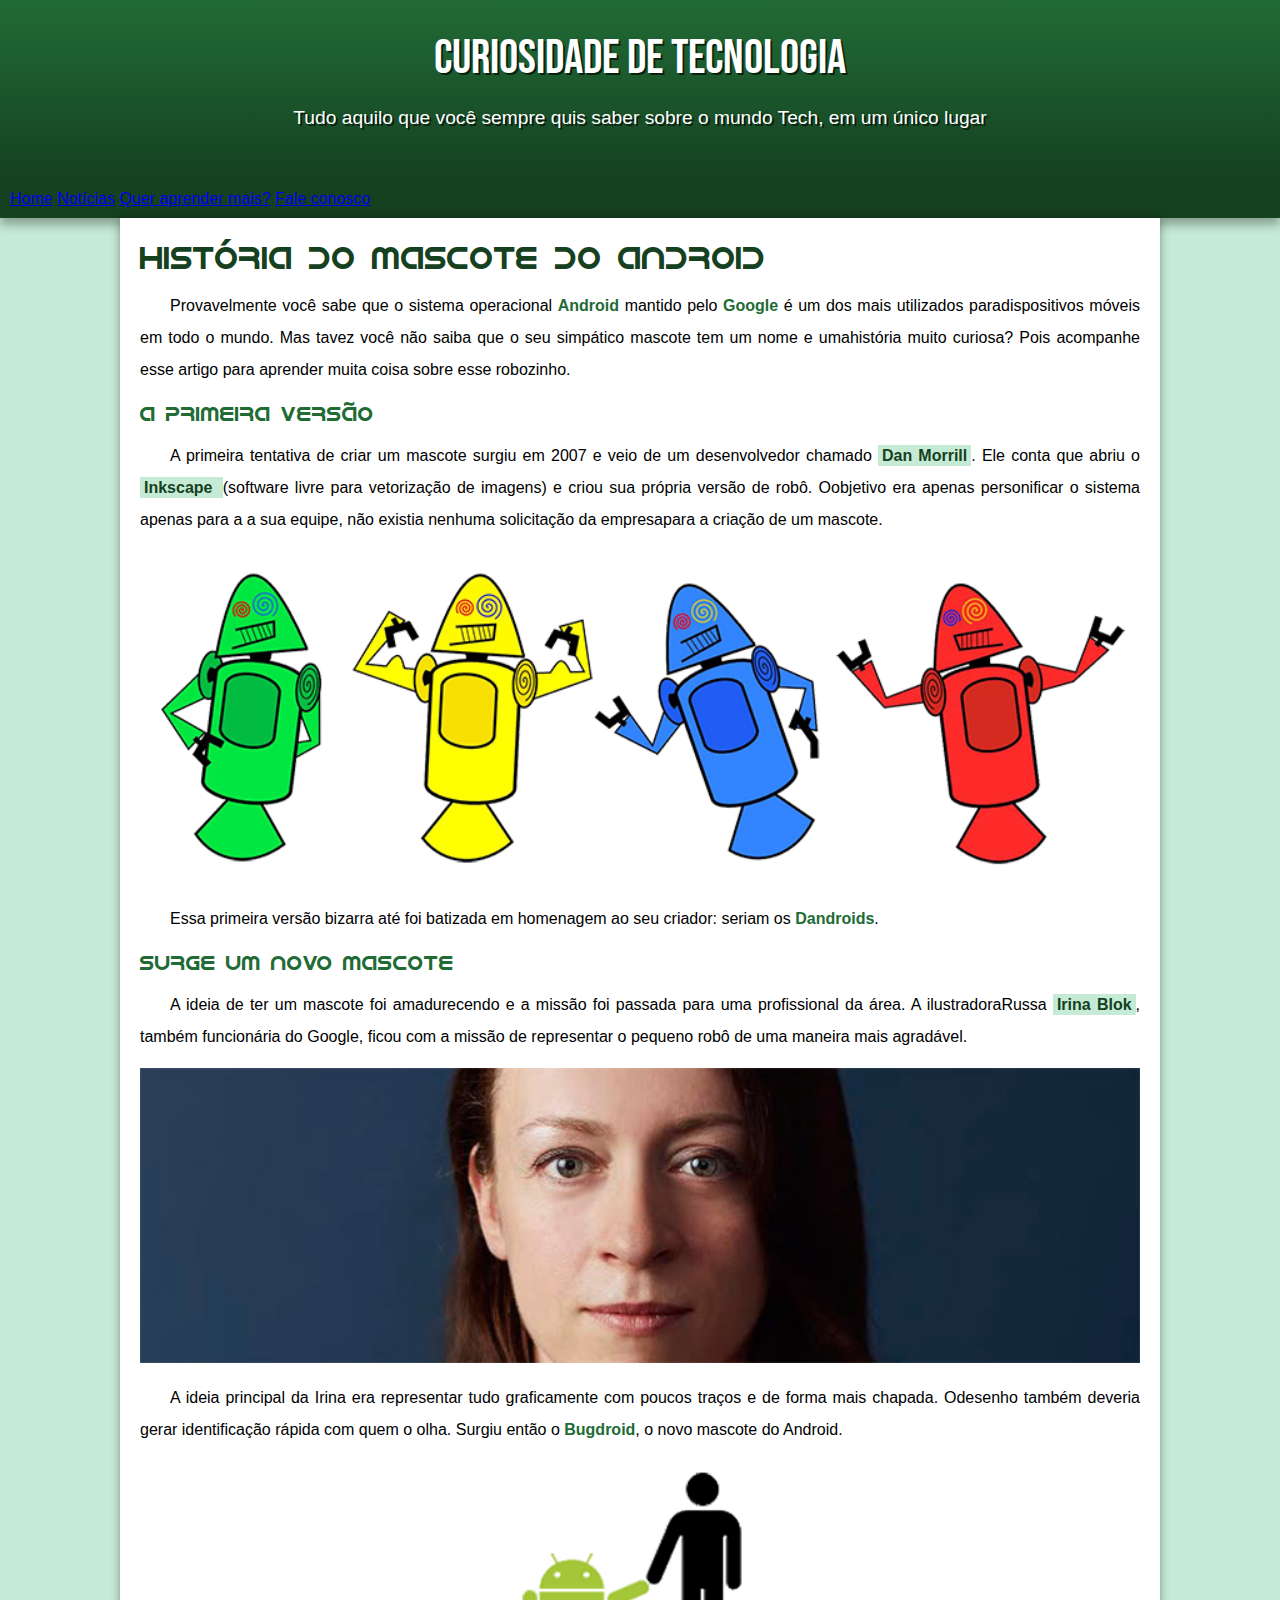
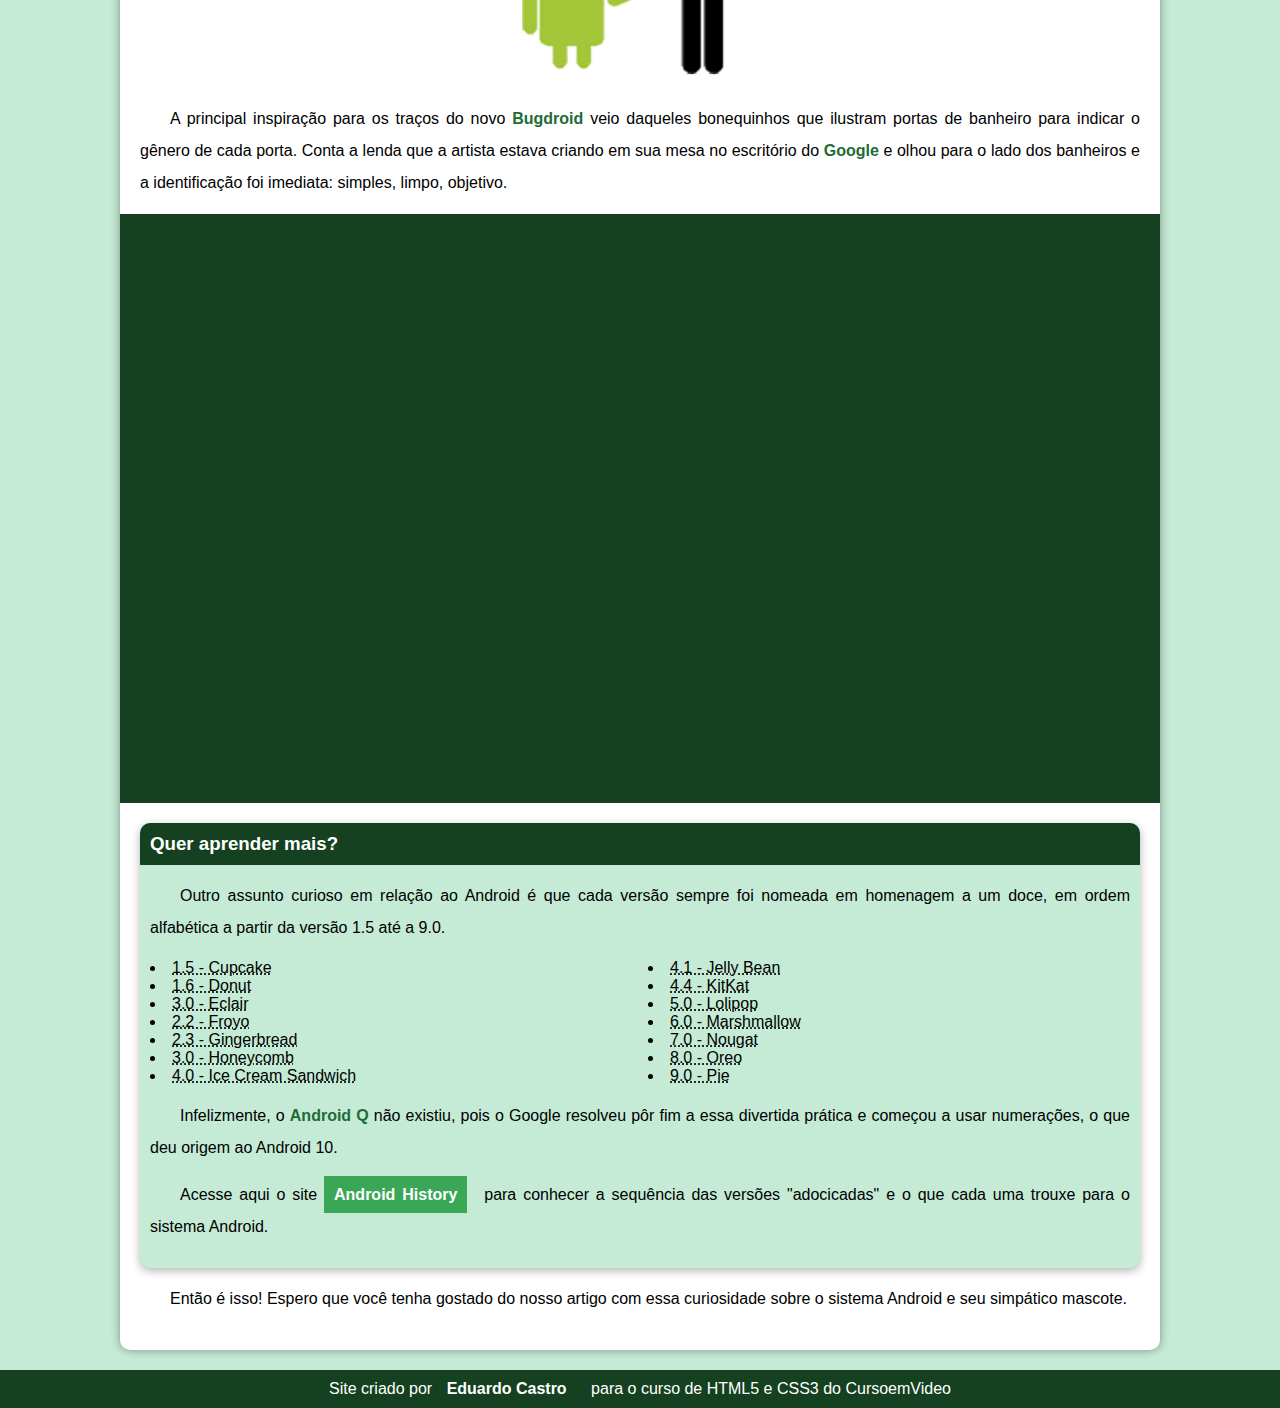
<file: index.html>
<!DOCTYPE html>
<html lang="pt-br">
<head>
    <meta charset="UTF-8">
    <meta name="viewport" content="width=device-width, initial-scale=1.0">
    <meta name="description" content="Projeto Android criado pelo Dev Eduardo Castro para o curso de HTML5 e CSS3 do CursoEmVideo">
    <title>Desafio 10</title>
    <link rel="shortcut icon" href="imagens/favicon.ico" type="image/x-icon">

    <link rel="stylesheet" href="estilo/style.css"> 
    <link rel="stylesheet" href="estilo/media-query.css">

    <link rel="stylesheet" href="https://fonts.googleapis.com/css2?family=Material+Symbols+Outlined:opsz,wght,FILL,GRAD@24,400,0,0&icon_names=menu" />
</head>
<body onresize="tamanho()">
    <header>
        <h1 id="home">CURIOSIDADE DE TECNOLOGIA</h1>
        <p>Tudo aquilo que você sempre quis saber sobre o mundo Tech, em um único lugar</p>        
    </header>

    <span id="item-menu" class="material-symbols-outlined" onclick="clickMenu()">menu</span>

    <nav id="itens">
        <a href="#home" class="navegacao">Home</a>
        <a href="#historia" class="navegacao">Notícias</a>
        <a href="#queraprendermais" class="navegacao">Quer aprender mais?</a>
        <a href="https://github.com/eduardocastros-dev" target="_blank" class="navegacao">Fale conosco</a>
    </nav>        

    <main>
        <article id="historia">
            <h1>HISTÓRIA DO MASCOTE DO ANDROID</h1>
            <p>Provavelmente você sabe que o sistema operacional <strong>Android</strong> mantido pelo <strong>Google</strong> é um dos mais utilizados paradispositivos móveis em todo o mundo. Mas tavez você não saiba que o seu simpático mascote tem um nome e umahistória muito curiosa? Pois acompanhe esse artigo para aprender muita coisa sobre esse robozinho.</p>

            <h2>A PRIMEIRA VERSÃO</h2>
            <p>A primeira tentativa de criar um mascote surgiu em 2007 e veio de um desenvolvedor chamado <a href="https://androidcommunity.com/dan-morrill-shows-us-the-android-mascot-that-almost-was-20130103/" target="_blank" class="link-main">Dan Morrill</a>. Ele conta que abriu o <a href="https://inkscape.org/pt-br/" target="_blank" class="link-main">Inkscape </a>(software livre para vetorização de imagens) e criou sua própria versão de robô. Oobjetivo era apenas personificar o sistema apenas para a a sua equipe, não existia nenhuma solicitação da empresapara a criação de um mascote.</p>

            <picture>
                <source media="(max-width: 813px)" srcset="imagens/dan-droids-pq.png">
                <img src="imagens/dan-droids.png" alt="Primeiro mascote do android">
            </picture>

            <p>Essa primeira versão bizarra até foi batizada em homenagem ao seu criador: seriam os <strong>Dandroids</strong>.</p>

            <h2>SURGE UM NOVO MASCOTE</h2>

            <p>A ideia de ter um mascote foi amadurecendo e a missão foi passada para uma profissional da área. A ilustradoraRussa <a href="https://www.irinablok.com/android" target="_blank" class="link-main">Irina Blok</a>, também funcionária do Google, ficou com a missão de representar o pequeno robô de uma maneira mais agradável.</p>

            <picture>
                <source media="(max-width: 813px)" srcset="imagens/irina-blok-pq.jpg">
                <img src="imagens/irina-blok.jpg" alt="Irina Block, criadora do mascote do android">
            </picture>

            <p>A ideia principal da Irina era representar tudo graficamente com poucos traços e de forma mais chapada. Odesenho também deveria gerar identificação rápida com quem o olha. Surgiu então o <strong>Bugdroid</strong>, o novo mascote do Android.</p>

            <img src="imagens/bugdroid.png" class="pequena" alt="Mascote atual do android">

            <p>A principal inspiração para os traços do novo <strong>Bugdroid</strong> veio daqueles bonequinhos que ilustram portas de banheiro para indicar o gênero de cada porta. Conta a lenda que a artista estava criando em sua mesa no escritório do <strong>Google</strong> e olhou para o lado dos banheiros e a identificação foi imediata: simples, limpo, objetivo.</p>

            <div class="video"><iframe width="560" height="315" src="https://www.youtube.com/embed/l2UDgpLz20M?si=yO5wLaT3bajDXpw-" title="YouTube video player" frameborder="0" allow="accelerometer; autoplay; clipboard-write; encrypted-media; gyroscope; picture-in-picture; web-share" referrerpolicy="strict-origin-when-cross-origin" allowfullscreen></iframe>
            </div>
                          
        </article>

        <aside id="queraprendermais">
                <h3>Quer aprender mais? </h3>
                <p>Outro assunto curioso em relação ao Android é que cada versão sempre foi nomeada em homenagem a um doce, em ordem alfabética a partir da versão 1.5 até a 9.0.</p>
                <ul>
                    <li><abbr title="Bolo de copo">1.5 - Cupcake</abbr></li>
                    <li><abbr title="Rosquinha">1.6 - Donut</abbr></li>
                    <li><abbr title="Bomba">3.0 - Eclair</abbr></li>
                    <li><abbr title="Iogurte Congelado">2.2 - Froyo</abbr></li>
                    <li><abbr title="Biscoito de Gengibre">2.3 - Gingerbread</abbr></li>
                    <li><abbr title="Favo de Mel">3.0 - Honeycomb</abbr></li>
                    <li><abbr title="Sanduíche de sorvete">4.0 - Ice Cream Sandwich</abbr></li>
                    <li><abbr title="Jujuba">4.1 - Jelly Bean</abbr></li>
                    <li><abbr title="KitKat">4.4 - KitKat</abbr></li>
                    <li><abbr title="Pirulito">5.0 - Lolipop</abbr></li>
                    <li><abbr title="Marshmallow">6.0 - Marshmallow</abbr></li>
                    <li><abbr title="Torrone">7.0 - Nougat</abbr></li>
                    <li><abbr title="Oreo">8.0 - Oreo</abbr></li>
                    <li><abbr title="Torta">9.0 - Pie</abbr></li>
                </ul>
                 
                <p>Infelizmente, o <strong>Android Q</strong> não existiu, pois o Google resolveu pôr fim a essa divertida prática e começou a usar numerações, o que deu origem ao Android 10.</p>

                <p>Acesse aqui o site <a href="https://www.android.com/intl/en_uk/what-is-android/" target="_blank" class="link">Android History</a> para conhecer a sequência das versões "adocicadas" e o que cada uma trouxe para o sistema Android.</p>
            </aside>
            
            <p>Então é isso! Espero que você tenha gostado do nosso artigo com essa curiosidade sobre o sistema Android e seu simpático mascote.</p>
    </main>

    <footer>
        <p>Site criado por <a href="https://github.com/eduardocastros-dev" target="_blank" id="link-rodape" class="link">Eduardo Castro</a> para o curso de HTML5 e CSS3 do CursoemVideo</p>
    </footer>

    <script>
        function tamanho(){
            if (window.innerWidth >= 768){
                itens.style.display = 'block'
            } else {
                itens.style.display = 'none'
            }
        }
        
        function clickMenu(){
            if (itens.style.display == 'block'){
                itens.style.display = 'none'
            } else {
                itens.style.display = 'block'
            }
        }
    </script>
</body>
</html>
</file>
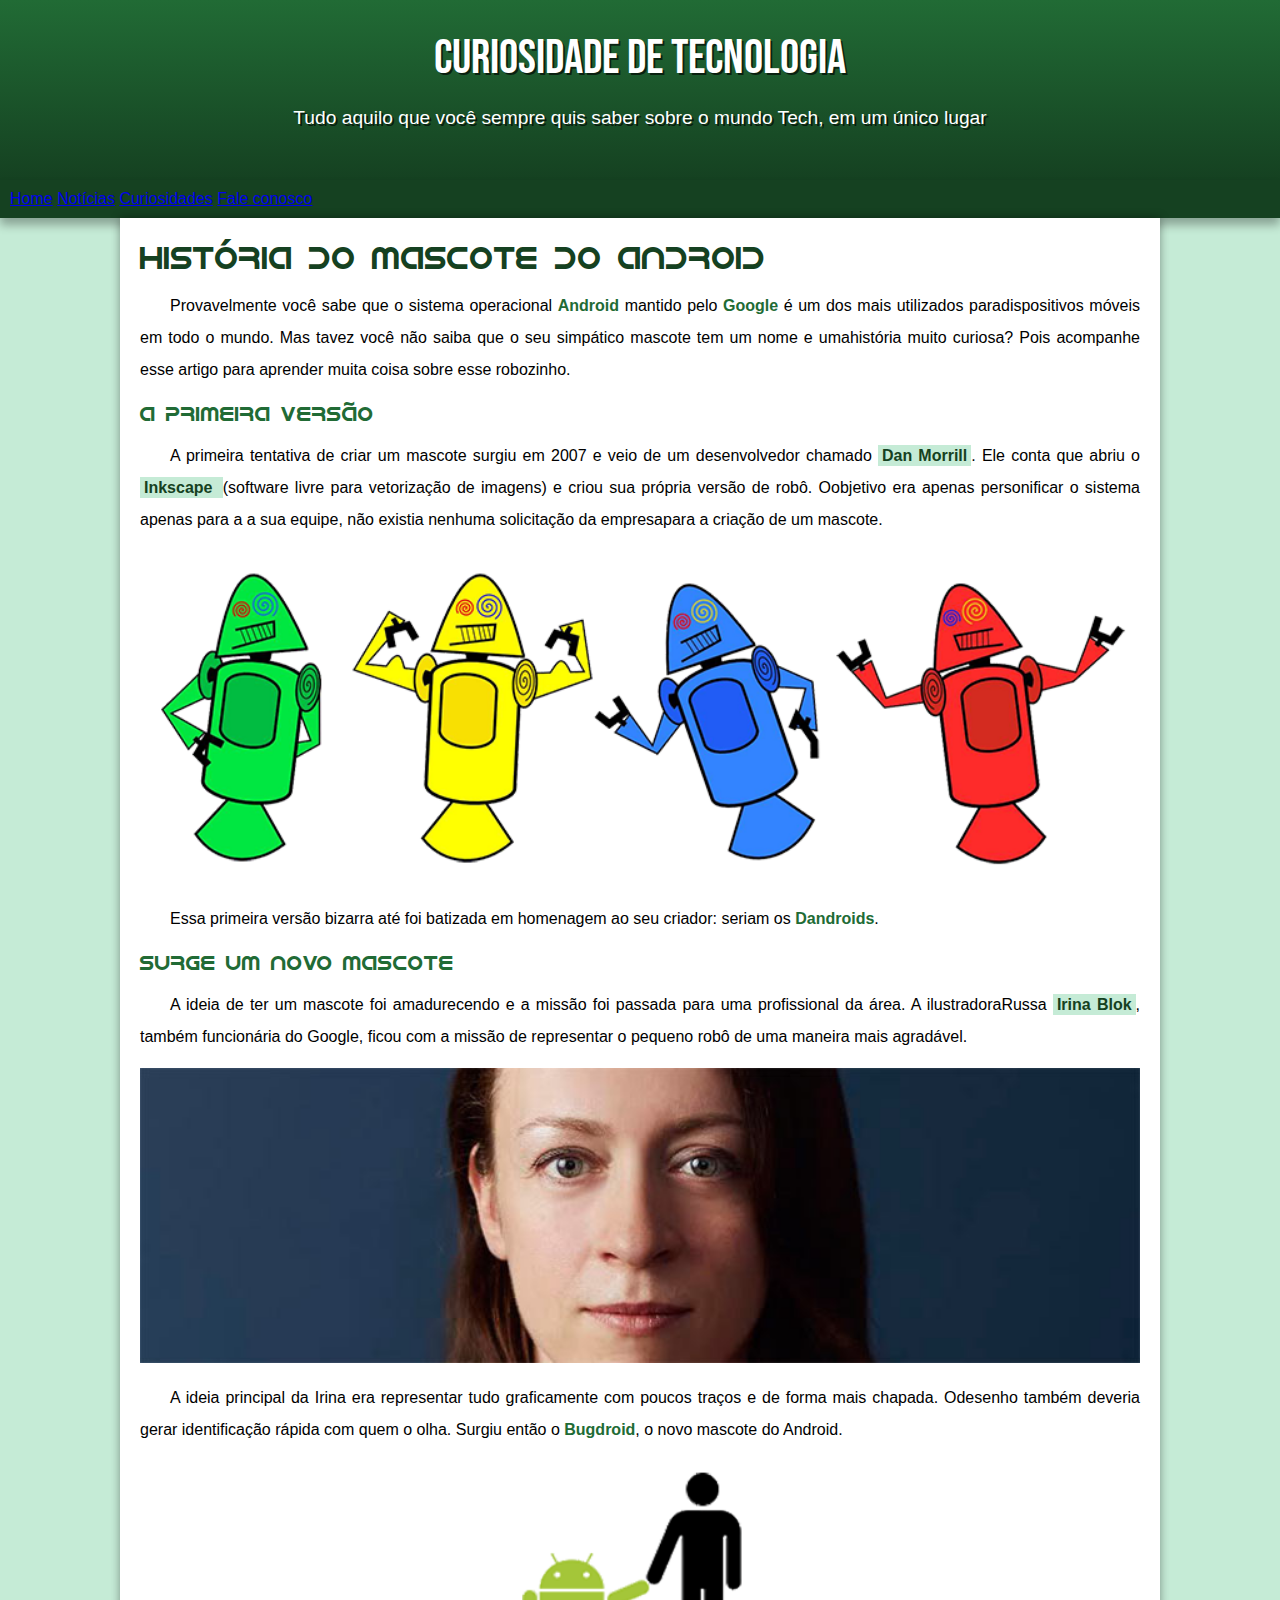
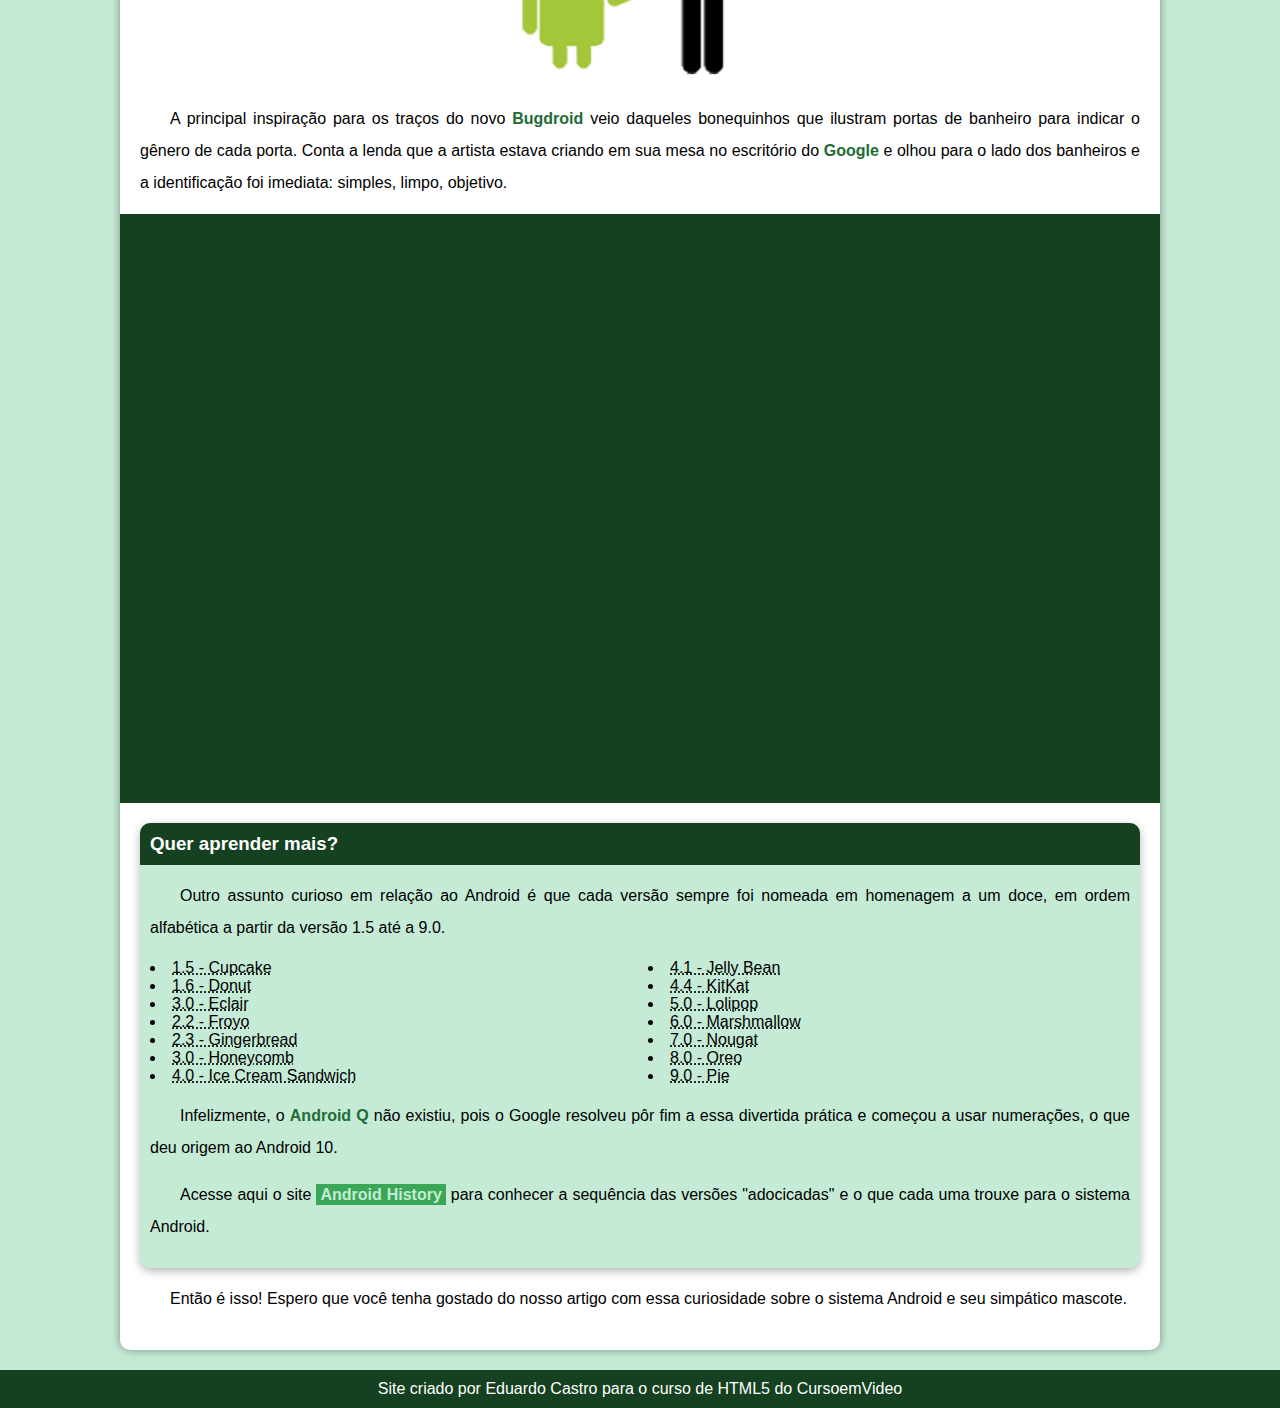
<file: index.html.html>
<!DOCTYPE html>
<html lang="pt-br">
<head>
    <meta charset="UTF-8">
    <meta name="viewport" content="width=device-width, initial-scale=1.0">
    <title>Desafio 10</title>
    <link rel="shortcut icon" href="imagens/favicon.ico" type="image/x-icon">
    <link rel="stylesheet" href="estilo/style.css">

</head>
<body>
    <header>
        <h1>CURIOSIDADE DE TECNOLOGIA</h1>
        <p>Tudo aquilo que você sempre quis saber sobre o mundo Tech, em um único lugar</p>        
    </header>

            <nav>
                <a href="#">Home</a>
                <a href="#">Notícias</a>
                <a href="#">Curiosidades</a>
                <a href="#">Fale conosco</a>
            </nav>        

    <main>
        <article>
            <h1>HISTÓRIA DO MASCOTE DO ANDROID</h1>
            <p>Provavelmente você sabe que o sistema operacional <strong>Android</strong> mantido pelo <strong>Google</strong> é um dos mais utilizados paradispositivos móveis em todo o mundo. Mas tavez você não saiba que o seu simpático mascote tem um nome e umahistória muito curiosa? Pois acompanhe esse artigo para aprender muita coisa sobre esse robozinho.</p>

            <h2>A PRIMEIRA VERSÃO</h2>
            <p>A primeira tentativa de criar um mascote surgiu em 2007 e veio de um desenvolvedor chamado <a href="https://androidcommunity.com/dan-morrill-shows-us-the-android-mascot-that-almost-was-20130103/" target="_blank">Dan Morrill</a>. Ele conta que abriu o <a href="https://inkscape.org/pt-br/" target="_blank">Inkscape </a>(software livre para vetorização de imagens) e criou sua própria versão de robô. Oobjetivo era apenas personificar o sistema apenas para a a sua equipe, não existia nenhuma solicitação da empresapara a criação de um mascote.</p>

            <picture>
                <source media="(max-width: 813px)" srcset="imagens/dan-droids-pq.png">
                <img src="imagens/dan-droids.png" alt="Primeiro mascote do android">
            </picture>

            <p>Essa primeira versão bizarra até foi batizada em homenagem ao seu criador: seriam os <strong>Dandroids</strong>.</p>

            <h2>SURGE UM NOVO MASCOTE</h2>
            <p>A ideia de ter um mascote foi amadurecendo e a missão foi passada para uma profissional da área. A ilustradoraRussa <a href="https://www.irinablok.com/android" target="_blank">Irina Blok</a>, também funcionária do Google, ficou com a missão de representar o pequeno robô de uma maneira mais agradável.</p>

            <picture>
                <source media="(max-width: 813px)" srcset="imagens/irina-blok-pq.jpg">
                <img src="imagens/irina-blok.jpg" alt="Irina Block, criadora do mascote do android">
            </picture>

            <p>A ideia principal da Irina era representar tudo graficamente com poucos traços e de forma mais chapada. Odesenho também deveria gerar identificação rápida com quem o olha. Surgiu então o <strong>Bugdroid</strong>, o novo mascote do Android.</p>

            <img src="imagens/bugdroid.png" class="pequena" alt="Mascote atual do android">

            <p>A principal inspiração para os traços do novo <strong>Bugdroid</strong> veio daqueles bonequinhos que ilustram portas de banheiro para indicar o gênero de cada porta. Conta a lenda que a artista estava criando em sua mesa no escritório do <strong>Google</strong> e olhou para o lado dos banheiros e a identificação foi imediata: simples, limpo, objetivo.</p>

            <div class="video"><iframe width="560" height="315" src="https://www.youtube.com/embed/l2UDgpLz20M?si=yO5wLaT3bajDXpw-" title="YouTube video player" frameborder="0" allow="accelerometer; autoplay; clipboard-write; encrypted-media; gyroscope; picture-in-picture; web-share" referrerpolicy="strict-origin-when-cross-origin" allowfullscreen></iframe>
            </div>
                          
        </article>

        <aside>
                <h3>Quer aprender mais? </h3>
                <p>Outro assunto curioso em relação ao Android é que cada versão sempre foi nomeada em homenagem a um doce, em ordem alfabética a partir da versão 1.5 até a 9.0.</p>
                <ul>
                    <li><abbr title="Bolo de copo">1.5 - Cupcake</abbr></li>
                    <li><abbr title="Rosquinha">1.6 - Donut</abbr></li>
                    <li><abbr title="Bomba">3.0 - Eclair</abbr></li>
                    <li><abbr title="Iogurte Congelado">2.2 - Froyo</abbr></li>
                    <li><abbr title="Biscoito de Gengibre">2.3 - Gingerbread</abbr></li>
                    <li><abbr title="Favo de Mel">3.0 - Honeycomb</abbr></li>
                    <li><abbr title="Sanduíche de sorvete">4.0 - Ice Cream Sandwich</abbr></li>
                    <li><abbr title="Jujuba">4.1 - Jelly Bean</abbr></li>
                    <li><abbr title="KitKat">4.4 - KitKat</abbr></li>
                    <li><abbr title="Pirulito">5.0 - Lolipop</abbr></li>
                    <li><abbr title="Marshmallow">6.0 - Marshmallow</abbr></li>
                    <li><abbr title="Torrone">7.0 - Nougat</abbr></li>
                    <li><abbr title="Oreo">8.0 - Oreo</abbr></li>
                    <li><abbr title="Torta">9.0 - Pie</abbr></li>
                </ul>
                 
                <p>Infelizmente, o <strong>Android Q</strong> não existiu, pois o Google resolveu pôr fim a essa divertida prática e começou a usar numerações, o que deu origem ao Android 10.</p>
                <p>Acesse aqui o site <a href="https://www.android.com/intl/en_uk/what-is-android/" target="_blank">Android History</a> para conhecer a sequência das versões "adocicadas" e o que cada uma trouxe para o sistema Android.</p>
            </aside>
            
            <p>Então é isso! Espero que você tenha gostado do nosso artigo com essa curiosidade sobre o sistema Android e seu simpático mascote.</p>
    </main>

    <footer>
        <p>Site criado por Eduardo Castro para o curso de HTML5 do CursoemVideo</p>
    </footer>
</body>
</html>
</file>
<file: estilo/style.css>
@charset "UTF-8";


@import url('https://fonts.googleapis.com/css2?family=Bebas+Neue&family=Fredericka+the+Great&family=Kaushan+Script&family=Work+Sans:ital,wght@0,100..900;1,100..900&display=swap');

@font-face {
    font-family: 'Android';
    src: url('../fonte/idroid.otf') format('opentype');
}

:root{
    --cor0: white;
    --cor1: #c5ebd6;
    --cor2: #45E06E;
    --cor3: #216B35;
    --cor4: #154121;
    --cor5: black;

    --fonte-padrão: Arial, Verdana, Helvetica, sans-serif;
    --fonte-destaque: 'Bebas Neue', cursive;
    --fonte-android: 'Android', cursive;

}

* {
    margin: 0px;
    padding: 0px;
}

html{
    scroll-behavior: smooth;  /* Animação/rolagem suave ao clicar em links internos */
}

body{
    background-color: var(--cor1);
    font-family: var(--fonte-padrão);
}

header{
    background-image: linear-gradient(to bottom, #216B35, #154121);
    text-align: center;
    min-height: 150px;
    padding-top: 30px;
}

header > h1{
    font-family: var(--fonte-destaque);
    font-size: 3em;
    font-weight: normal;
    color: white;
    margin-bottom: 20px;
    text-shadow: 2px 2px 0px rgba(0, 0, 0, 0.623);
}

header > p{
    color: white;
    font-size: 1.2em;
    max-width: 700px;
    margin: auto;
    padding-right: 10px;
    padding-left: 10px;
    padding-bottom: 50px;
    text-shadow: 2px 2px 0px rgba(0, 0, 0, 0.644);
}

nav{
    background-color: var(--cor4);
    text-align: left;
    box-shadow: 0px 7px 9px rgba(0, 0, 0, 0.301);
    padding: 10px;
    
}

.link-rodape{
    text-decoration: none;
    color: white;
    padding: 5px;
    margin: 0px;
    font-weight: 600;
    position: relative;
}

.link-rodape::after{
    content: ' ';
    height: 2px;
    width: 0%;
    position: absolute;

    bottom: 0;
    left: 0;

    background: linear-gradient(90deg, var(--cor1), var(--cor2));
    
    transition: width 0.5s ease;
}

.link-rodape:hover::after{
    width: 100%;
}

.link{
    text-decoration: none;
    padding: 10px;
    margin-right: 10px;
    color: white;
    font-weight: bold;
    transition-duration: 0.35s;
}

.link:hover{
    color: var(--cor2);
}


main{
    background-color: var(--cor0);
    padding: 20px;
    margin: auto; 
    box-shadow: 0px 0px 10px rgba(0, 0, 0, 0.384);
    margin-bottom: 20px;
    border-bottom-left-radius: 10px;
    border-bottom-right-radius: 10px;
    min-width: 300px;
    max-width: 1000px;
}


img{
    width: 100%;
}

main img.pequena{
    max-width: 350px;
    display: block;
    margin: auto;
}

main h1{
    font-family: var(--fonte-android);
    color: var(--cor4);
    font-weight: normal;
}

main article > h2{
    font-family: var(--fonte-android);
    color: var(--cor3);
    font-size: 1.3em;
    font-weight: normal;

}

main p{
    text-indent: 30px;
    margin: 15px 0px;
    line-height: 2em;
    text-align: justify;
}

main strong{
    color: var(--cor3);
    font-weight: bold;
}

main a{
    color: var(--cor4);
    text-decoration: none;
    background-color: var(--cor1);
    font-weight: bold;
    padding: 2px 4px;
    transition-duration: 0.35s;
}

main a:hover{
    text-decoration: underline;
    color: var(--cor2);
}

div.video{
    background-color: var(--cor4);
    padding: 20px;
    margin: 0px -20px 20px -20px;
    padding-bottom: 56.90%;
    position: relative; 
}

.video > iframe{
    position: absolute;
    width: 90%;
    height: 90%;
    top: 5%;
    left: 5%;
}

aside {
    background-color: var(--cor1);
    padding: 10px;
    border-radius: 10px;
    box-shadow: 0px 3px 10px rgba(0, 0, 0, 0.295);
}

aside > h3{
    background-color: var(--cor4);
    color: white;
    padding: 10px;
    margin: -10px -10px 0px -10px;
    border-radius: 10px 10px 0px 0px;
}

aside a{
    color: var(--cor1);
    background-color: #3aa757;
}

aside > ul{
    list-style-position: inside;
    columns: 2;
}

footer{
    background-color: var(--cor4);
    color: white;
    text-align: center;
    font-size: 0,5em;
    padding: 10px;
}
</file>
<file: estilo/media-query.css>
@charset 'UTF-8';

@media screen and (min-width: 768px) {
    span#item-menu{
        display: none;
    }
    nav > a{
        display: inline-block;

    }
    
   
}
</file>
